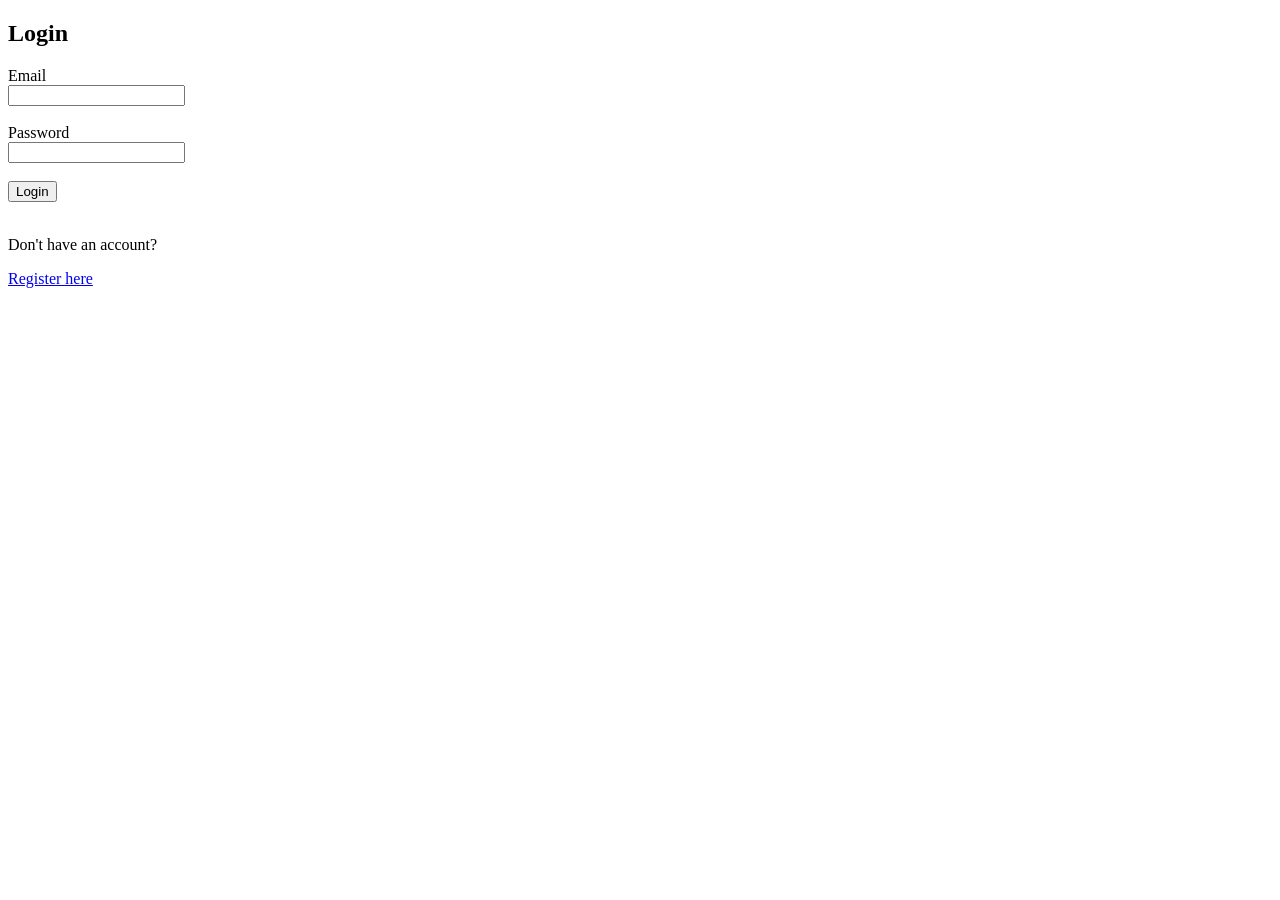
<file: login.html>
<!DOCTYPE html>
<html>
<head>
    <title>Student Login</title>
</head>
<body>

<h2>Login</h2>

<form method="POST">

    <label>Email</label><br>
    <input type="email" name="email" required><br><br>

    <label>Password</label><br>
    <input type="password" name="password" required><br><br>

    <button type="submit">Login</button>

</form>

<br>

<p>Don't have an account?</p>
<a href="/register">Register here</a>

</body>
</html>
</file>
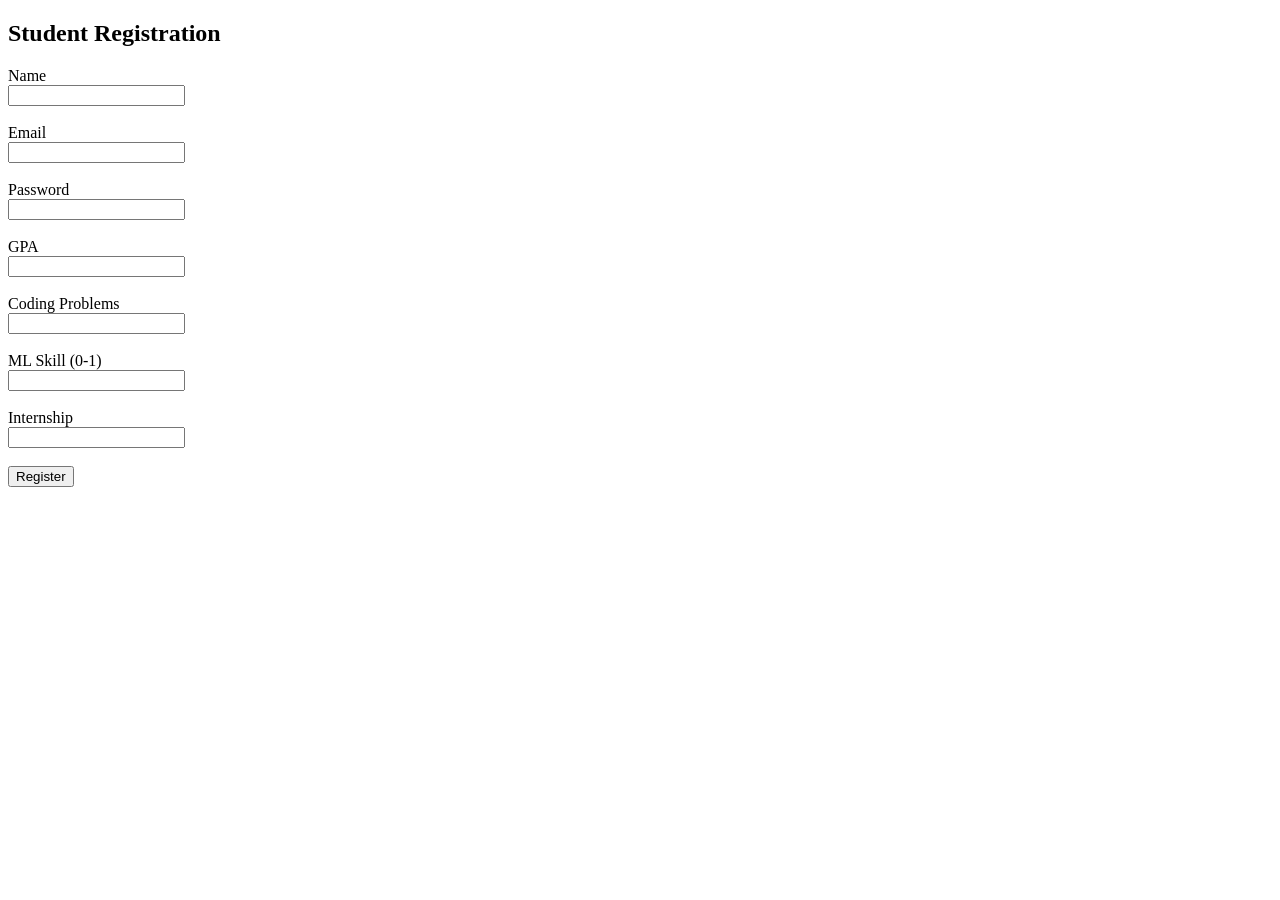
<file: register.html>
<!DOCTYPE html>
<html>
<head>
<title>Register</title>
</head>
<body>

<h2>Student Registration</h2>

<form method="POST">

Name<br>
<input type="text" name="name" required><br><br>

Email<br>
<input type="email" name="email" required><br><br>

Password<br>
<input type="password" name="password" required><br><br>

GPA<br>
<input type="number" step="0.1" name="gpa"><br><br>

Coding Problems<br>
<input type="number" name="coding"><br><br>

ML Skill (0-1)<br>
<input type="number" name="ml_skill"><br><br>

Internship<br>
<input type="number" name="internship"><br><br>

<button type="submit">Register</button>

</form>

</body>
</html>
</file>
